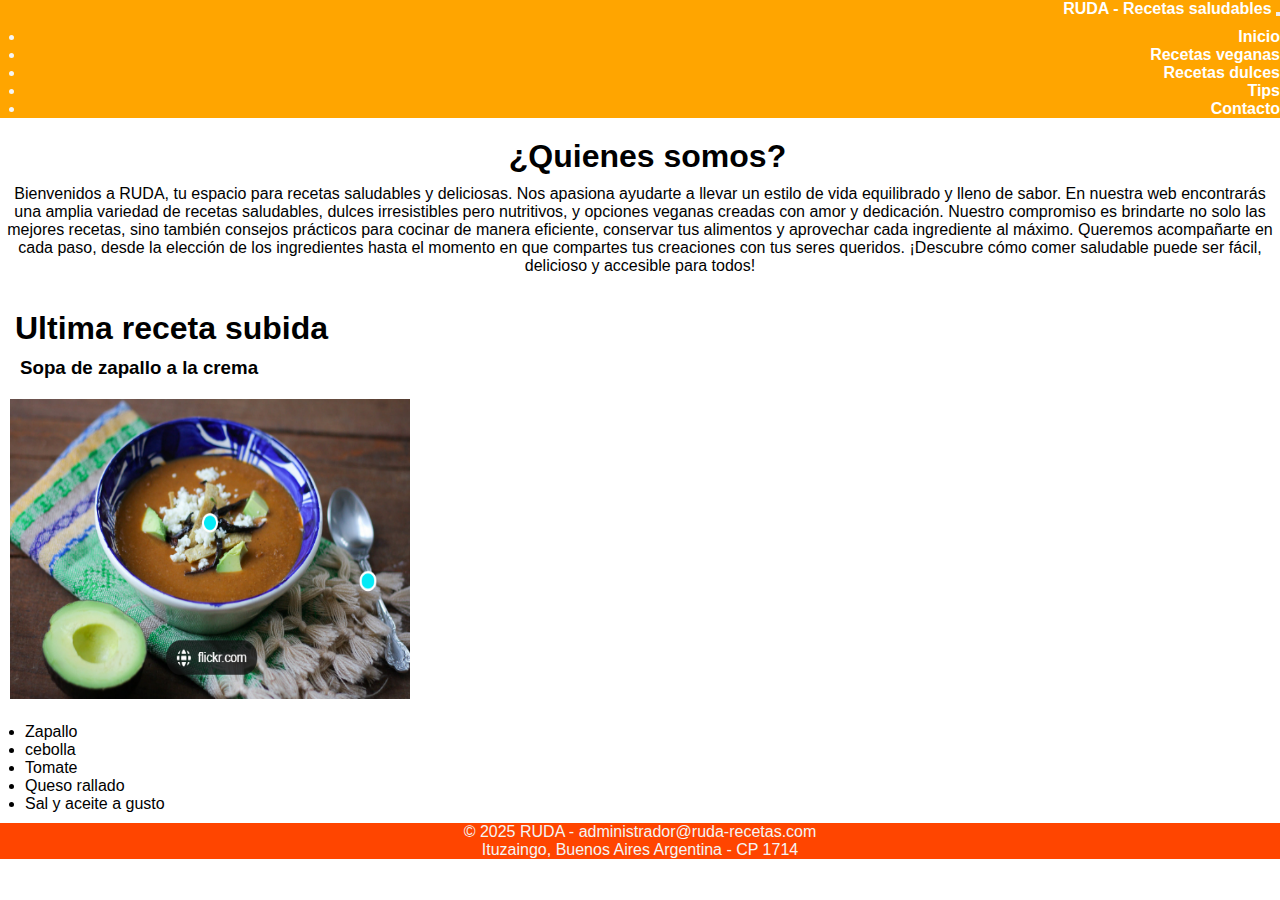
<file: index.html>
<!DOCTYPE html>
<html lang="en">

<head>
    <meta charset="UTF-8">
    <meta name="viewport" content="width=device-width, initial-scale=1.0">
    <link href="https://cdn.jsdelivr.net/npm/bootstrap@5.3.5/dist/css/bootstrap.min.css" rel="stylesheet"
        integrity="sha384-SgOJa3DmI69IUzQ2PVdRZhwQ+dy64/BUtbMJw1MZ8t5HZApcHrRKUc4W0kG879m7" crossorigin="anonymous">
        <link rel="stylesheet" href="./style/CSS/styles.css">
    <title>Home - RUDA</title>
</head>

<body>
    <div class="bodyIndex">
        <div class="navegador">
            <nav class="navbar navbar-expand-lg navbar-light bg-orange text-white">
                <div class="container-fluid">
                    <a class="navbar-brand" href="#">RUDA - Recetas saludables</a>
                    <button class="navbar-toggler" type="button" data-bs-toggle="collapse" data-bs-target="#navbarNav"
                        aria-controls="navbarNav" aria-expanded="false" aria-label="Toggle navigation" text-white>
                        <span class="navbar-toggler-icon"></span>
                    </button>
                    <div class="collapse navbar-collapse" id="navbarNav">
                        <ul class="navbar-nav">
                            <li class="nav-item">
                                <a class="nav-link active" aria-current="page" href="#">Inicio</a>
                            </li>
                            <li class="nav-item">
                                <a class="nav-link" href="./pages/recetasVeganas.html">Recetas veganas</a>
                            </li>
                            <li class="nav-item">
                                <a class="nav-link" href="./pages/recetasDulces.html">Recetas dulces</a>
                            </li>
                            <li class="nav-item">
                                <a class="nav-link" href="./pages/tips.html">Tips</a>
                            </li>
                            <li class="nav-item">
                                <a class="nav-link" href="./pages/contacto.html">Contacto</a>
                            </li>
                        </ul>
                    </div>
                </div>
            </nav>
        </div>

        <section class="nosotros">
            <h1 id="h1Index">¿Quienes somos?</h1>
            <p id="pIndex">Bienvenidos a RUDA, tu espacio para recetas saludables y deliciosas.
                Nos apasiona ayudarte a llevar un estilo de vida equilibrado y lleno de sabor. En nuestra web
                encontrarás una amplia variedad de recetas saludables, dulces irresistibles pero nutritivos, y opciones
                veganas creadas con amor y dedicación.
                Nuestro compromiso es brindarte no solo las mejores recetas, sino también consejos prácticos para
                cocinar de manera eficiente, conservar tus alimentos y aprovechar cada ingrediente al máximo. Queremos
                acompañarte en cada paso, desde la elección de los ingredientes hasta el momento en que compartes tus
                creaciones con tus seres queridos.
                ¡Descubre cómo comer saludable puede ser fácil, delicioso y accesible para todos!
            </p>
        </section>
        <section class="receta">
            <h1> Ultima receta subida</h1>
            <h3>Sopa de zapallo a la crema</h3>
            <img src="./images/sopa.png" alt="Sopa">
            <ul>
                <li>Zapallo</li>
                <li>cebolla</li>
                <li>Tomate</li>
                <li>Queso rallado</li>
                <li>Sal y aceite a gusto</li>
            </ul>
        </section>

        <footer>
            <p>© 2025 RUDA - administrador@ruda-recetas.com<br>
                Ituzaingo, Buenos Aires Argentina - CP 1714
            </p>
        </footer>
    </div>
    <script src="https://cdn.jsdelivr.net/npm/bootstrap@5.3.5/dist/js/bootstrap.bundle.min.js"
        integrity="sha384-k6d4wzSIapyDyv1kpU366/PK5hCdSbCRGRCMv+eplOQJWyd1fbcAu9OCUj5zNLiq"
        crossorigin="anonymous"></script>
</body>

</html>
</file>
<file: style/CSS/styles.css>
* {
  margin: 0;
  padding: 0;
  box-sizing: border-box;
}

body {
  font-family: sans-serif;
}

header {
  background-color: orange;
  color: rgb(224, 211, 211);
  font-family: sans-serif;
  grid-area: header;
}
header h1 {
  text-align: left;
  color: whitesmoke;
  margin-left: 10px;
  margin: 0px;
}

footer {
  text-align: center;
  background-color: orangered;
  color: whitesmoke;
  grid-area: footer;
}

.bodyIndex {
  display: grid;
  grid-template-areas: "navegador " "nosotros " "receta " "linkVolver " "footer ";
}

.bodyRecetas {
  display: grid;
  grid-template-areas: "navegador navegador" "tituloP tituloP" "receta receta " "receta receta " "receta receta " "linkVolver linkVolver" "footer footer ";
}

.bodyTips {
  display: grid;
  grid-template-areas: "navegador navegador" "tituloP tituloP" "tips tips" "linkVolver linkVolver" "footer footer";
  grid-template-rows: auto auto auto 1fr auto auto;
}

.tituloV {
  grid-area: tituloV;
}

.navegador {
  grid-area: navegador;
}

nav {
  text-align: right;
  color: whitesmoke;
  font-family: sans-serif;
  font-weight: bold;
  grid-area: nav;
  background-color: orange;
}

a {
  color: white;
  text-decoration: none;
}

#receta {
  grid-area: receta;
}

label {
  width: 150px;
  margin-right: 10px;
  font-family: sans-serif;
}

input,
textarea {
  width: 200px;
  padding: 5px;
  margin-bottom: 10px;
  font-family: sans-serif;
}

form {
  margin-top: 20px;
  margin-left: 20px;
  margin-bottom: 10px;
  font-family: sans-serif;
}

.indicacionesContacto {
  margin-left: 10px;
}

#linkVolver {
  color: black;
  font-family: sans-serif;
  margin-left: 5px;
  font-weight: bold;
  text-align: right;
  grid-area: linkVolver;
  margin-right: 20px;
}

img {
  margin-top: 10px;
  margin-left: 10px;
  margin-bottom: 10px;
  height: 300px;
  width: 400px;
}

ul {
  margin-top: 10px;
  margin-left: 25px;
  margin-bottom: 10px;
  font-family: sans-serif;
}

h1 {
  margin-top: 10px;
  margin-left: 15px;
  margin-bottom: 10px;
  font-family: sans-serif;
  grid-area: tituloP;
}

h3 {
  margin-left: 20px;
  margin-bottom: 10px;
  font-family: sans-serif;
}

#h1Index {
  text-align: center;
  font-family: sans-serif;
}

#pIndex {
  text-align: center;
  font-family: sans-serif;
  margin-bottom: 25px;
}

@media (max-width: 768px) {
  .bodyRecetas {
    display: grid;
    grid-template-areas: "navegador " "tituloP " "receta  " "receta  " "receta  " "receta  " "receta  " "linkVolver " "footer  ";
  }
  /*Agregue un margin para que los elementos tengan un espacio a los margenes al bajar los pixeles*/
  .receta {
    margin-left: 50px;
    margin-right: 50px;
  }
}
@media (min-width: 1920px) {
  .bodyRecetas {
    display: grid;
    grid-template-areas: "navegador navegador navegador" "tituloP tituloP tituloP " "receta receta receta " "receta receta receta " "linkVolver linkVolver linkVolver " "footer footer footer";
  }
}

/*# sourceMappingURL=styles.css.map */
</file>
